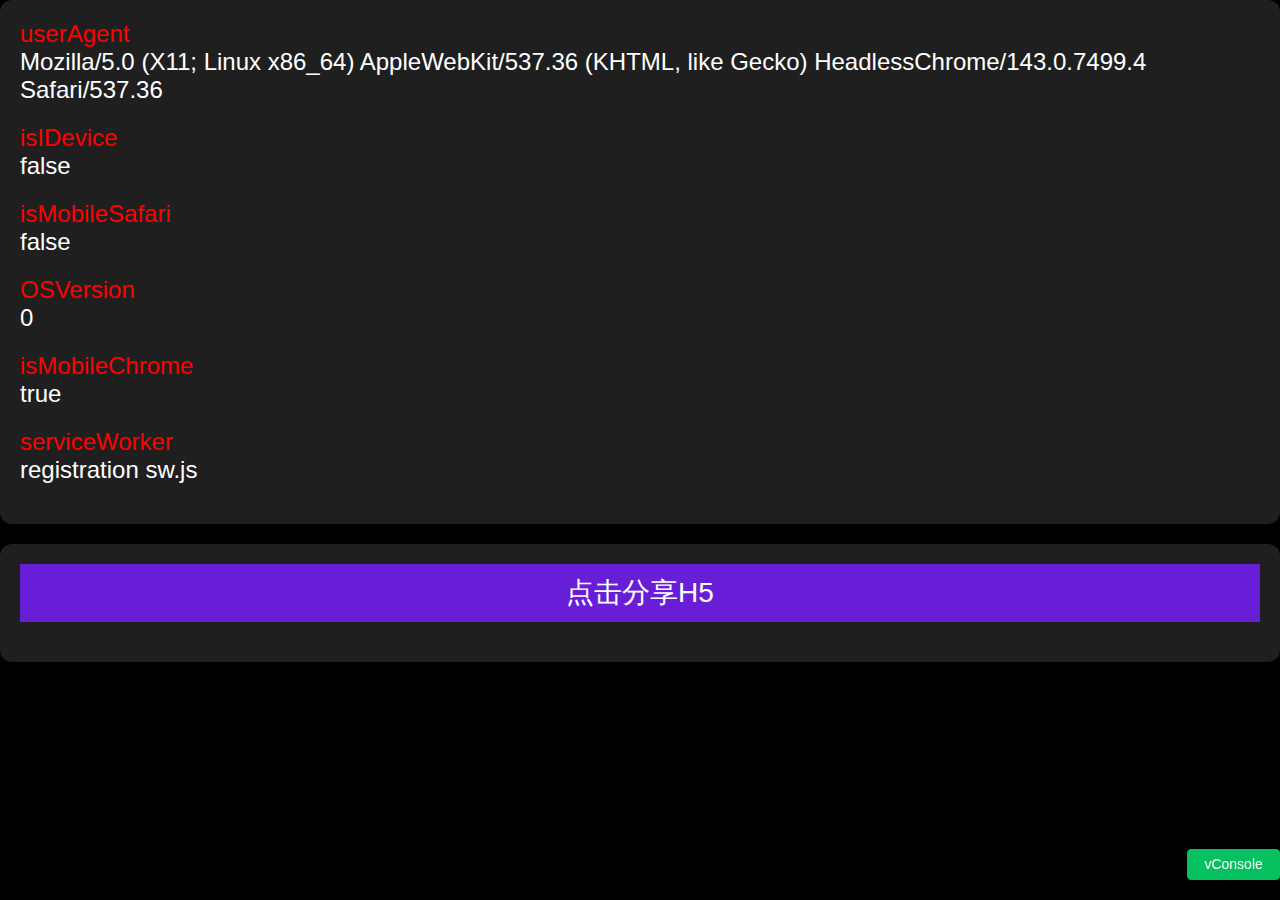
<file: index.html>
<!DOCTYPE html>
<html>
<head>
  <meta http-equiv="Expires" content="0">
  <meta http-equiv="Pragma" content="no-cache">
  <meta http-equiv="Cache-control" content="no-cache">
  <meta http-equiv="Cache" content="no-cache">
  <meta charset="utf-8">
  <meta http-equiv="X-UA-Compatible" content="IE=edge">
  <meta name="viewport" content="width=device-width, initial-scale=1.0">
  <title>PWA Demo</title>
  <link rel="manifest" href="/manifest.json?hash=202404023">
  <link rel="shortcut icon" sizes="144x144" href="/icon_144x144.png?hash=202404023">
  <link rel="apple-touch-icon-precomposed" sizes="144x144" href="/icon_144x144.png?hash=202404023">
  <link rel="stylesheet" href="/iconfont.css?hash=202404023">
  <link rel="stylesheet" href="/index.css?hash=202404023">
  <link rel="stylesheet" type="text/css" href="/addtohomescreen.css?hash=202404023">
  <script src="/vconsole.min.js"></script>
  <script id="vconsole">new window.VConsole()</script>
  <script src="/addtohomescreen.js?hash=202404023"></script>
  <style>
    body {
      font-size: 24px;
      background-color: #000000;
    }

    .main {
      font-size: 24px;
    }

    .main ul {
      background-color: #1f1f1f;
      color: #fff;
      border-radius: 12px;
      list-style: none;
      padding: 20px;
    }

    .main ul li {
      list-style: none;
      margin-bottom: 20px;
    }

    .add-button {
      font-size: 28px;
    }

    .bts {
      background: #1f1f1f;
      border-radius: 12px;
      margin-top: 20px;
      padding: 20px;
      display: flex;
      flex-direction: column;
    }



    @keyframes adhs-ios-safari-bouncing-arrow-animation {
      0%,
      20%,
      50%,
      80%,
      100% {
        transform: translateY(0);
      }

      40% {
        transform: translateY(-30px);
      }

      60% {
        transform: translateY(-15px);
      }
    }

    @keyframes slideIn {
      from {
        transform:translateX(-50%) translateY(-500px);
      }
      to {
        transform:translateX(-50%) translateY(0px);
      }
    }
    .model-warp{
      background-color: rgba(0, 0, 0, 0.7);
      display: none;
      position: absolute;
      top: 0;
      left: 0;
      width: 100%;
      height: 100%;
      z-index: 9999;
      transition: opacity 0.3s ease-in-out, background-color 0.3s ease-in-out;
      color: #212121;
      backdrop-filter: blur(5px);
      -webkit-backdrop-filter: blur(5px);
     
    }
    .show-modal {
      overflow: hidden;
    }
    .show-modal .model-warp{
      display: block;
    }
      
    .model{
      animation: fadeIn 0.3s ease, slideIn 0.3s ease;
      position: fixed;
      bottom: 100px;
      left: 50%;
      transform:translateX(-50%);
      display: none;
      background-color: #F5F5F5;
      border-radius: 7px;
      box-shadow: 0 2px 10px rgba(0, 0, 0, 0.2);
      padding: 49px 19px 32px 19px;
      margin: auto;
      margin-top: 40px;
      max-width: 400px;
      width: 90%;
      transition: opacity 0.3s ease-in-out;
      display: flex;
      flex-direction: column;
      line-height: normal;
    }
    .adhs-title{
      font-size: 27px;
      font-weight: 700;
      padding: 0px 0px 18px 0px;
      text-align: justify;
      word-spacing: -0.1em;
      text-align: center;
    }
    .close{
      background-color: #999;
      border-radius: 50%;
      width: 42px;
      height: 42px;
      display: flex;
      justify-content: center;
      align-items: center;
      position: fixed;
      right: 20px;
      top: 20px;
    }
    .p{
      display: flex;
       align-items: center;
       margin-bottom: 20px;
    }
    .number{
      background-color: #999;
      display: inline-block;
      width: 50px;
      height: 50px;
      border-radius: 50%;
      text-align: center;
      line-height: 50px;
      
    }
    .msg{
      margin-right: 20px;
      margin-left: 20px;
      font-size: 15px;
    }
    .img1{
      width: 50px;
      height: 50px;
    }
    .header{
      display: flex;
      justify-content: center;
      
    }
    .img0{
      width: 90px;
      height: 90px;
      border-radius: 50%;
      margin-bottom: 20px;
    }
    

    .icon{
      height: 60px;
      position: fixed;
      bottom: -100px;
      left: 0;
      right: 0;
      margin: auto;
      animation: adhs-ios-safari-bouncing-arrow-animation 2s infinite;
    }
  </style>
</head>

<body>
  <div class="model-warp">
    <div class="model">
      <div class="header">
        <img class="img0" src="icon_144x144.png" alt="">
        <div class="close">X</div>
      </div>
      <div class="adhs-title">安装步骤</div>
      <div class="p">
        <div class="number">
          1
        </div>
        <div class="msg">点击</div>
        <img  class="img1" src="/ios-safari-sharing-api-button.svg" alt="">
      </div>
  
      <div class="p">
        <div class="number">
          2
        </div>
        <div class="msg">选择</div>
        <div>添加到主屏幕</div>
      </div>
    </div>
  </div>
  <section class="main">
    <div>
      <ul></ul>
    </div>
  </section>
  <div class="bts">
    <button id="myButton" class="add-button" style="display: none;">点击安装H5</button>
    <button id="shareBt" class="add-button">点击分享H5</button>
  </div>
  <script>
    function getParameterByName(name, url) {
    if (!url) url = window.location.href;
    name = name.replace(/[\[\]]/g, '\\$&');
    var regex = new RegExp('[?&]' + name + '(=([^&#]*)|&|#|$)'),
        results = regex.exec(url);
    if (!results) return null;
    if (!results[2]) return '';
    return decodeURIComponent(results[2].replace(/\+/g, ' '));
   }

    function addInfoElement(title, content) {
      var ul = document.querySelector('.main ul');
      var li = document.createElement('li');
      ul.appendChild(li);
      var label = document.createElement('font');
      label.color = "red";
      label.innerHTML = title;
      li.appendChild(label);
      var p = document.createElement('p');
      p.innerHTML = content;
      li.appendChild(p);
    }
    // 判断浏览器是否支持 Service Worker
    if ('serviceWorker' in navigator) {
      // 在 load 事件触发后注册 Service Worker，确保 Service Worker 的注册不会影响首屏速度
      window.addEventListener('load', function () {
        // 注册 Service Worker
        navigator.serviceWorker.register('/sw.js').then(function (registration) {
          // 注册成功
          addInfoElement('serviceWorker', 'registration sw.js');
          console.log('ServiceWorker registration successful with scope: ', registration.scope)
        }).catch(function (err) {
          // 注册失败 :(
          addInfoElement('serviceWorker', 'registration failed');
          console.warn('ServiceWorker registration failed: ', err)
        })
      })
    } else {
      addInfoElement('serviceWorker', 'serviceWorker not in navigator');
    }

    const shareBt = document.getElementById('shareBt');
    shareBt.addEventListener('click', function () {
      if (navigator.share) {
        navigator.share({
          title: 'Web Share API Demo',
          text: 'Check out this awesome demo!',
          url: 'https://fzjfv6p4-5500.usw3.devtunnels.ms/'
        })
          .then(() => {
            alert("分享成功")
          })
          .catch((error) => {
            alert("分享失败")
          });
      } else {
        alert("浏览器不兼容")
      }
    });

    let deferredPrompt;
    const myButton = document.querySelector('#myButton');
    // https://web.dev/articles/customize-install?hl=zh-cn
    if(getParameterByName("from")!=="homescreen"){
      window.addEventListener('beforeinstallprompt', (event) => {
      addInfoElement('addEventListener', 'beforeinstallprompt');
      event.preventDefault();
      deferredPrompt = event;
      myButton.style.display = 'block';
      myButton.addEventListener('click', async(e) => {
        deferredPrompt.prompt();
        console.log('deferredPrompt.userChoice',deferredPrompt.userChoice)
        // 等待用户响应提示
        const { outcome } = await deferredPrompt.userChoice;
        if (outcome === 'accepted') {
            console.log('User accepted the A2HS prompt');
          } else {
            console.log('User dismissed the A2HS prompt');
          }
          deferredPrompt = null;
          // myButton.style.display = 'none';
      });
    });
    }
    

    var _ua = window.navigator.userAgent;
    var isIDevice = (/iphone|ipod|ipad/i).test(_ua);
    var isMobileSafari = isIDevice && _ua.indexOf('Safari') > -1 && _ua.indexOf('CriOS') < 0;
    var OSVersion = _ua.match(/(OS|Android) (\d+[_\.]\d+)/);
    var OSVersion = OSVersion && OSVersion[2] ? +OSVersion[2].replace('_', '.') : 0;
    var isMobileChrome = _ua.indexOf('Android') > -1 && (/Chrome\/[.0-9]*/).test(_ua) && _ua.indexOf("Version") == -1;
    var message = isMobileChrome ? '要将此web应用程序添加到主屏幕，请打开浏览器选项菜单并点击<strong>添加到主屏幕</strong>。<small>按菜单硬件按钮（如果您的设备有）或轻触右上角的菜单图标%icon，可以访问菜单。</small>' : isIDevice ? '' : '<a href="https://www.novelsnack.com/" style="display:block;"><strong>点击下载</strong><br /><small>去应用市场安装APP！</small></a>';

    addInfoElement('userAgent', _ua);
    addInfoElement('isIDevice', isIDevice);
    addInfoElement('isMobileSafari', false);
    addInfoElement('OSVersion', OSVersion);
    addInfoElement('isMobileChrome', true);

    addToHomescreen({
      debug: true,
      logging: true,
      message: message,
      startDelay: 0,
      skipFirstVisit: false,
      displayPace: false,
      lifespan: 9999,
    });

    window.addEventListener('appinstalled', () => {
      alert("安装成功")
    });

    document.querySelector(".close").addEventListener("click",function(){
      document.querySelector("body").classList.remove("show-modal")
    })
  </script>
</body>
</html>
</file>
<file: iconfont.css>
@font-face {font-family: "iconfont";
    src: url('iconfont.eot?t=1539066121320'); /* IE9*/
    src: url('iconfont.eot?t=1539066121320#iefix') format('embedded-opentype'), /* IE6-IE8 */
    url('[data-uri]') format('woff'),
    url('iconfont.ttf?t=1539066121320') format('truetype'), /* chrome, firefox, opera, Safari, Android, iOS 4.2+*/
    url('iconfont.svg?t=1539066121320#iconfont') format('svg'); /* iOS 4.1- */
  }
  
  .iconfont {
    font-family:"iconfont" !important;
    font-size: 16px;
    font-style:normal;
    -webkit-font-smoothing: antialiased;
    -moz-osx-font-smoothing: grayscale;
  }
  
  .icon-me:before { content: "\e610"; }
  
  .icon-search:before { content: "\e6c8"; }
  
  .icon-refresh:before { content: "\e60e"; }
  
  .icon-close:before { content: "\e60a"; }
  
  .icon-home:before { content: "\e61a"; }
  
  .icon-searchffffffpx:before { content: "\e60d"; }
  
  .icon-category:before { content: "\e609"; }
  
  .icon-cart:before { content: "\e607"; }
  
  .ripple {
    position: relative;
    overflow: hidden;
  }
  
  .ripple:after {
    content: "";
    display: block;
    position: absolute;
    width: 100%;
    height: 100%;
    top: 0;
    left: 0;
    pointer-events: none;
    background-image: radial-gradient(circle, #666 10%, transparent 10.01%);
    background-repeat: no-repeat;
    background-position: 50%;
    transform: scale(10, 10);
    opacity: 0;
    transition: transform .3s, opacity .5s;
  }
  
  .ripple:active:after {
    transform: scale(0, 0);
    opacity: .5;
    transition: 0s;
  }
</file>
<file: index.css>
/* common css */

* {
    padding: 0;
    margin: 0;
    box-sizing: border-box;
  }
  
  a {
    text-decoration: none;
    color: #444;
  }
  
  html,
  body {
    height: 100%;
    width: 100%;
    font-family: Helvetica, Verdana, sans-serif;
    font-weight: 400;
    font-display: optional;
    color: #444;
  }
  
  .hide {
    display: none;
  }
  
  header {
    padding: 0 20px;
    width: 100%;
    height: 60px;
    position: fixed;
    top: 0;
    left: 0;
    background: #1976d2;
    z-index: 99;
  }
  
  .header-inner-wrapper {
    display: flex;
    width: 100%;
    height: 60px;
    line-height: 60px;
    color: #fff;
  }
  
  .header-left-logo {
    width: 100px;
    flex: none;
    text-align: left;
  }
  
  .header-mid-name {
    flex: 1;
    text-align: center;
  }
  
  .header-right {
    width: 100px;
    flex: none;
    text-align: right;
  }
  
  .sidebar {
    width: 70%;
    height: 100%;
    overflow: hidden;
    z-index: 1000;
    background: #fff;
    position: fixed;
    top: 0;
    bottom: 0;
    left: 0;
    transition: left .5s;
  }
  
  .sidebar-header {
    height: 150px;
    background: #1976d2;
    color: #fff;
    font-size: 24px;
    text-align: center;
    line-height: 180px;
  }
  
  .sidebar-main.li {
    height: 60px;
    line-height: 60px;
    border-bottom: solid 1px #eee;
  }
  
  a {
    margin-left: 20px;
  }
  
  i {
    margin-right: 20px;
  }
  
  span {
    display: inline-block;
    height: 60px;
    line-height: 60px;
  }
  
  .sidebar.hide {
    display: block;
    left: -70%;
  }
  
  .main {
    margin: 0 auto;
  }
  
  .content {
    padding: 20px;
  }
  
  .skeleton {
    position: absolute;
    top: 150px;
    left: 50%;
    width: 200px;
    margin-left: -100px;
    background: #ccc;
    height: 50px;
    color: #eee;
    line-height: 50px;
  }
  
  .mask {
    position: fixed;
    top: 0;
    bottom: 0;
    left: 0;
    right: 0;
    background: rgba(0, 0, 0, .5);
    z-index: 500;
    transition: opacity .5s
  }
  
  
  /* lds-ring, borrowed from https://loading.io/css/ */
  .lds-ring {
    display: inline-block;
    position: relative;
    width: 64px;
    height: 64px;
  }
  
  .lds-ring div {
    box-sizing: border-box;
    display: block;
    position: absolute;
    width: 51px;
    height: 51px;
    margin: 6px;
    border: 6px solid #444;
    border-radius: 50%;
    animation: lds-ring 1.2s cubic-bezier(0.5, 0, 0.5, 1) infinite;
    border-color: #444 transparent transparent transparent;
  }
  
  .lds-ring div:nth-child(1) {
    animation-delay: -0.45s;
  }
  
  .lds-ring div:nth-child(2) {
    animation-delay: -0.3s;
  }
  
  .lds-ring div:nth-child(3) {
    animation-delay: -0.15s;
  }
  
  @keyframes lds-ring {
    0% {
      transform: rotate(0deg);
    }
  
    100% {
      transform: rotate(360deg);
    }
  }
  
  .content h2 {
    color: #681dd7;
    margin: 20px 0px;
  }
  
  .disabled {
    background-color: #757575;
  }
  
  button {
    background-color: #681dd7;
    color: #fff;
    border: none;
    padding: 10px;
    margin-bottom: 20px;
  }
</file>
<file: addtohomescreen.css>
.ath-viewport * {
	-webkit-box-sizing: border-box;
	-moz-box-sizing: border-box;
	box-sizing: border-box;
}

.ath-viewport {
	position: relative;
	z-index: 2147483641;
	pointer-events: none;

	-webkit-tap-highlight-color: rgba(0,0,0,0);
	-webkit-touch-callout: none;
	-webkit-user-select: none;
	-moz-user-select: none;
	-ms-user-select: none;
	user-select: none;
	-webkit-text-size-adjust: none;
	-moz-text-size-adjust: none;
	-ms-text-size-adjust: none;
	-o-text-size-adjust: none;
	text-size-adjust: none;
}

.ath-modal {
	pointer-events: auto !important;
	background: rgba(0,0,0,0.6);
}

.ath-mandatory {
	background: #000;
}

.ath-container {
	pointer-events: auto !important;
	position: absolute;
	z-index: 2147483641;
	padding: 0.7em 0.6em;
	width: 18em;

	background: #eee;
	background-size: 100% auto;

	box-shadow: 0 0.2em 0 #d1d1d1;

	font-family: sans-serif;
	font-size: 16px;
	line-height: 1.5em;
	text-align: center;
}

.ath-container small {
	font-size: 16px;
	line-height: 1.3em;
	display: block;
	margin-top: 0.5em;
}

.ath-ios.ath-phone {
	bottom: 1.8em;
	left: 50%;
	margin-left: -9em;
}

.ath-ios6.ath-tablet {
	left: 5em;
	top: 1.8em;
}

.ath-ios7.ath-tablet {
	left: 0.7em;
	top: 1.8em;
}

.ath-ios8.ath-tablet,
.ath-ios9.ath-tablet,
.ath-ios10.ath-tablet{
	right: 0.4em;
	top: 1.8em;
}

.ath-android {
	bottom: 1.8em;
	left: 50%;
	margin-left: -9em;
}

/* close icon */
.ath-container:before {
	content: '';
	position: relative;
	display: block;
	float: right;
	margin: -0.7em -0.6em 0 0.5em;
	background-image: url([data-uri]);
	background-color: rgba(255,255,255,0.8);
	background-size: 50%;
	background-repeat: no-repeat;
	background-position: 50%;
	width: 2.7em;
	height: 2.7em;
	text-align: center;
	overflow: hidden;
	color: #a33;
	z-index: 2147483642;
}

.ath-container.ath-icon:before {
	position: absolute;
	top: 0;
	right: 0;
	margin: 0;
	float: none;
}

.ath-mandatory .ath-container:before {
	display: none;
}

.ath-container.ath-android:before {
	float: left;
	margin: -0.7em 0.5em 0 -0.6em;
}

.ath-container.ath-android.ath-icon:before {
	position: absolute;
	right: auto;
	left: 0;
	margin: 0;
	float: none;
}


/* applied only if the application icon is shown */
.ath-container.ath-icon {

}

.ath-action-icon {
	display: inline-block;
	vertical-align: middle;
	background-position: 50%;
	background-repeat: no-repeat;
	text-indent: -9999em;
	overflow: hidden;
}

.ath-ios7 .ath-action-icon,
.ath-ios8 .ath-action-icon,
.ath-ios9 .ath-action-icon,
.ath-ios10 .ath-action-icon{
	width: 1.6em;
	height: 1.6em;
	background-image:url([data-uri]);
	margin-top: -0.3em;
	background-size: auto 100%;
}

.ath-ios6 .ath-action-icon {
	width: 1.8em;
	height: 1.8em;
	background-image:url([data-uri]);
	margin-bottom: 0.4em;
	background-size: 100% auto;
}

.ath-android .ath-action-icon {
	width: 1.4em;
	height: 1.5em;
	background-image:url([data-uri]);
	background-size: 100% auto;
}

.ath-container p {
	margin: 0;
	padding: 0;
	position: relative;
	z-index: 2147483642;
	text-shadow: 0 0.1em 0 #fff;
	font-size: 16px;
}

.ath-ios.ath-phone:after {
	content: '';
	background: #eee;
	position: absolute;
	width: 2em;
	height: 2em;
	bottom: -0.9em;
	left: 50%;
	margin-left: -1em;
	-webkit-transform: scaleX(0.9) rotate(45deg);
	transform: scaleX(0.9) rotate(45deg);
	box-shadow: 0.2em 0.2em 0 #d1d1d1;
}

.ath-ios.ath-tablet:after {
	content: '';
	background: #eee;
	position: absolute;
	width: 2em;
	height: 2em;
	top: -0.9em;
	left: 50%;
	margin-left: -1em;
	-webkit-transform: scaleX(0.9) rotate(45deg);
	transform: scaleX(0.9) rotate(45deg);
	z-index: 2147483641;
}

.ath-application-icon {
	position: relative;
	padding: 0;
	border: 0;
	margin: 0 auto 0.2em auto;
	height: 6em;
	width: 6em;
	z-index: 2147483642;
}

.ath-container.ath-ios .ath-application-icon {
	border-radius: 1em;
	box-shadow: 0 0.2em 0.4em rgba(0,0,0,0.3),
		inset 0 0.07em 0 rgba(255,255,255,0.5);
	margin: 0 auto 0.4em auto;
}

@media only screen and (orientation: landscape) {
	.ath-container.ath-phone {
		width: 24em;
	}

	.ath-android.ath-phone {
		margin-left: -12em;
	}

	.ath-ios.ath-phone {
		margin-left: -12em;
	}

	.ath-ios6:after {
		left: 39%;
	}

	.ath-ios8.ath-phone {
		left: auto;
		bottom: auto;
		right: 0.4em;
		top: 1.8em;
	}

	.ath-ios8.ath-phone:after {
		bottom: auto;
		top: -0.9em;
		left: 68%;
		z-index: 2147483641;
		box-shadow: none;
	}
}
</file>
